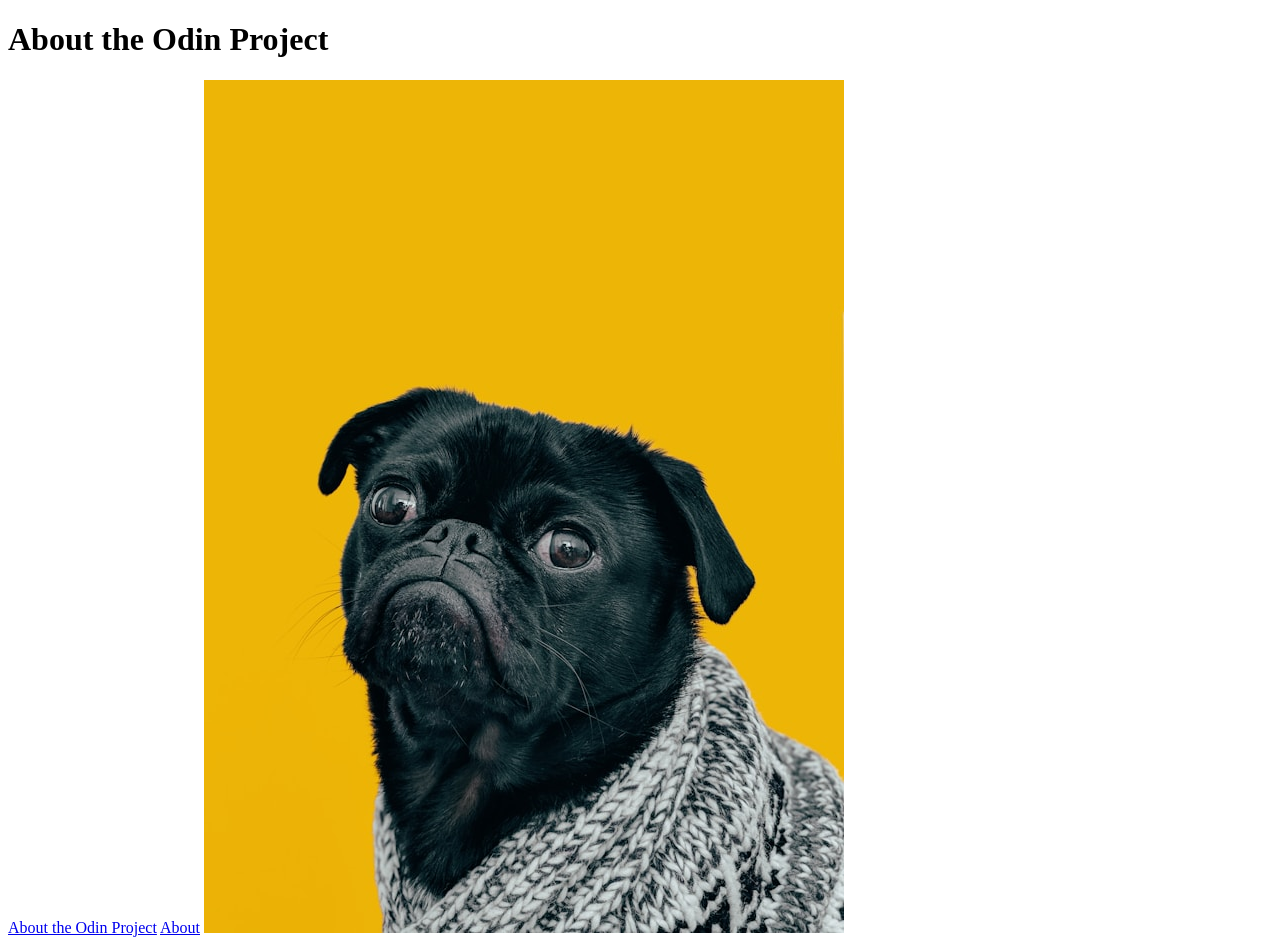
<file: odin-links-and-images/index.html>
<!DOCTYPE html>
<html lang="en">
<head>
    <meta charset="UTF-8">
    <meta name="viewport" content="width=device-width, initial-scale=1.0">
    <title>Document</title>
</head>
<body>
    <h1>About the Odin Project</h1>
    <a href="https://www.theodinproject.com/about" target="_blank" rel="noreferrer">About the Odin Project</a>

    <a href="./pages/about.html">About</a>

    <img src="./images/dog.jpg">
</body>
</html>
</file>
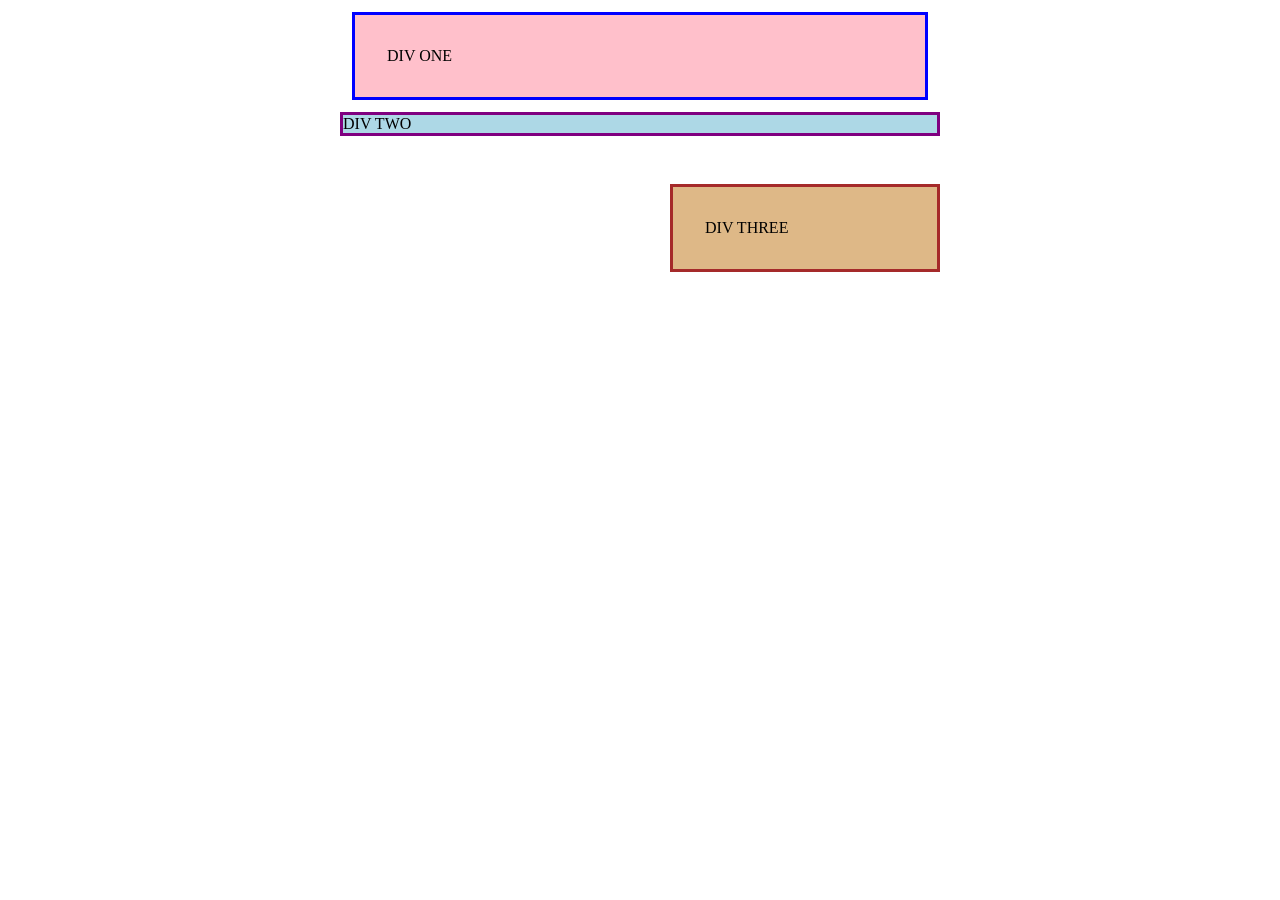
<file: css-ass/block-inline/index.html>
<!DOCTYPE html>
<html lang="en">
  <head>
    <meta charset="UTF-8">
    <meta http-equiv="X-UA-Compatible" content="IE=edge">
    <meta name="viewport" content="width=device-width, initial-scale=1.0">
    <title>Margin and Padding exercise</title>
    <link rel="stylesheet" href="style.css">
  </head>
  <body>
    <div class="one">
      DIV ONE
    </div>
    <div class="two">
      DIV TWO
    </div>
    <div class="three">
      DIV THREE
    </div>
  </body>
</html>
</file>
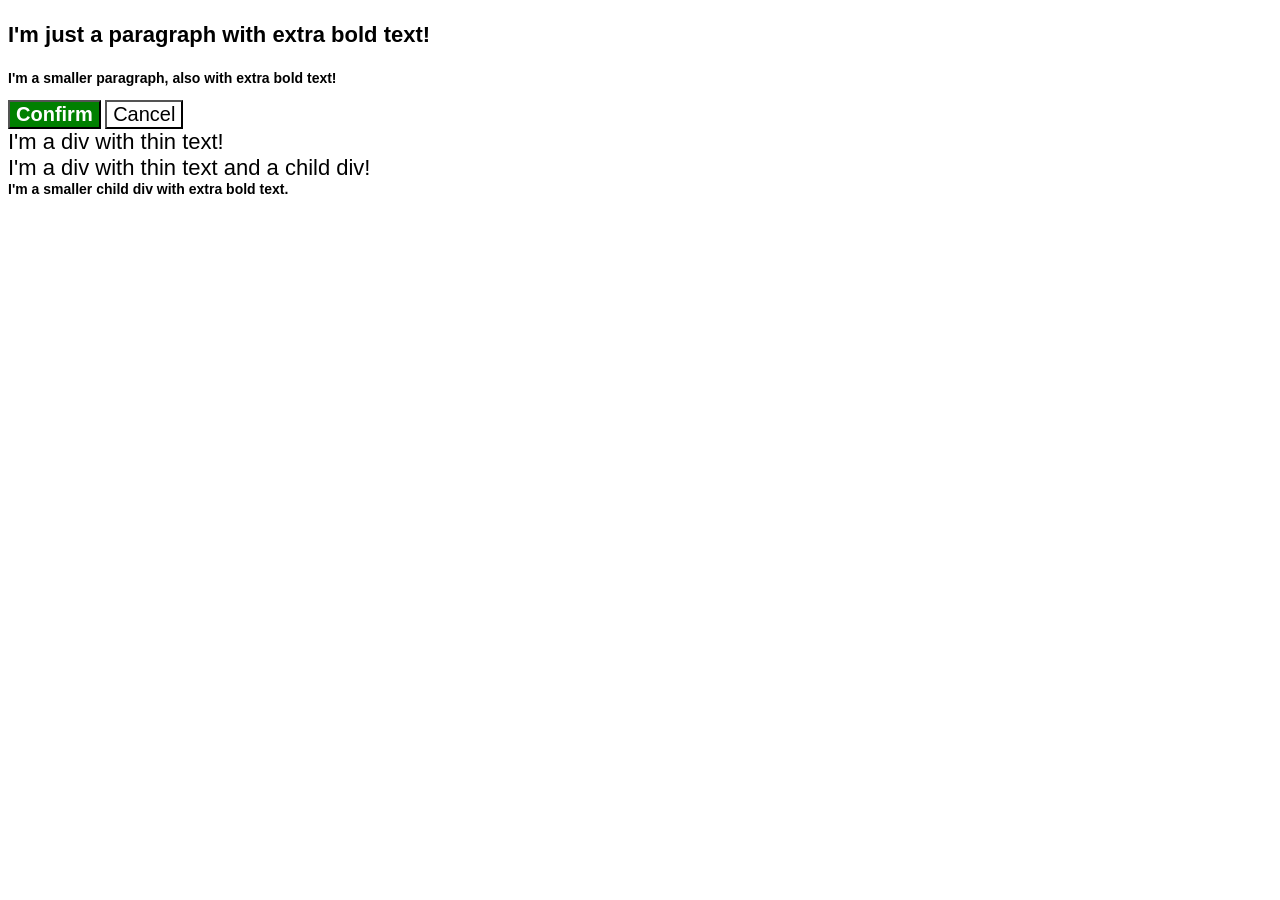
<file: css-ass/css-casscading/index.html>
<!DOCTYPE html>
<html lang="en">
  <head>
    <meta charset="UTF-8">
    <meta http-equiv="X-UA-Compatible" content="IE=edge">
    <meta name="viewport" content="width=device-width, initial-scale=1.0">
    <title>Fix the Cascade</title>
    <link rel="stylesheet" href="style.css">
  </head>
  <body>
    <p class="para">I'm just a paragraph with extra bold text!</p>
    <p class="para small-para">I'm a smaller paragraph, also with extra bold text!</p>

    <button id="confirm-button" class="button confirm">Confirm</button>
    <button id="cancel-button" class="button cancel">Cancel</button>

    <div class="text">I'm a div with thin text!</div>
    <div class="text">I'm a div with thin text and a child div!
      <div class="text child">I'm a smaller child div with extra bold text.</div>
    </div>
  </body>
</html>
</file>
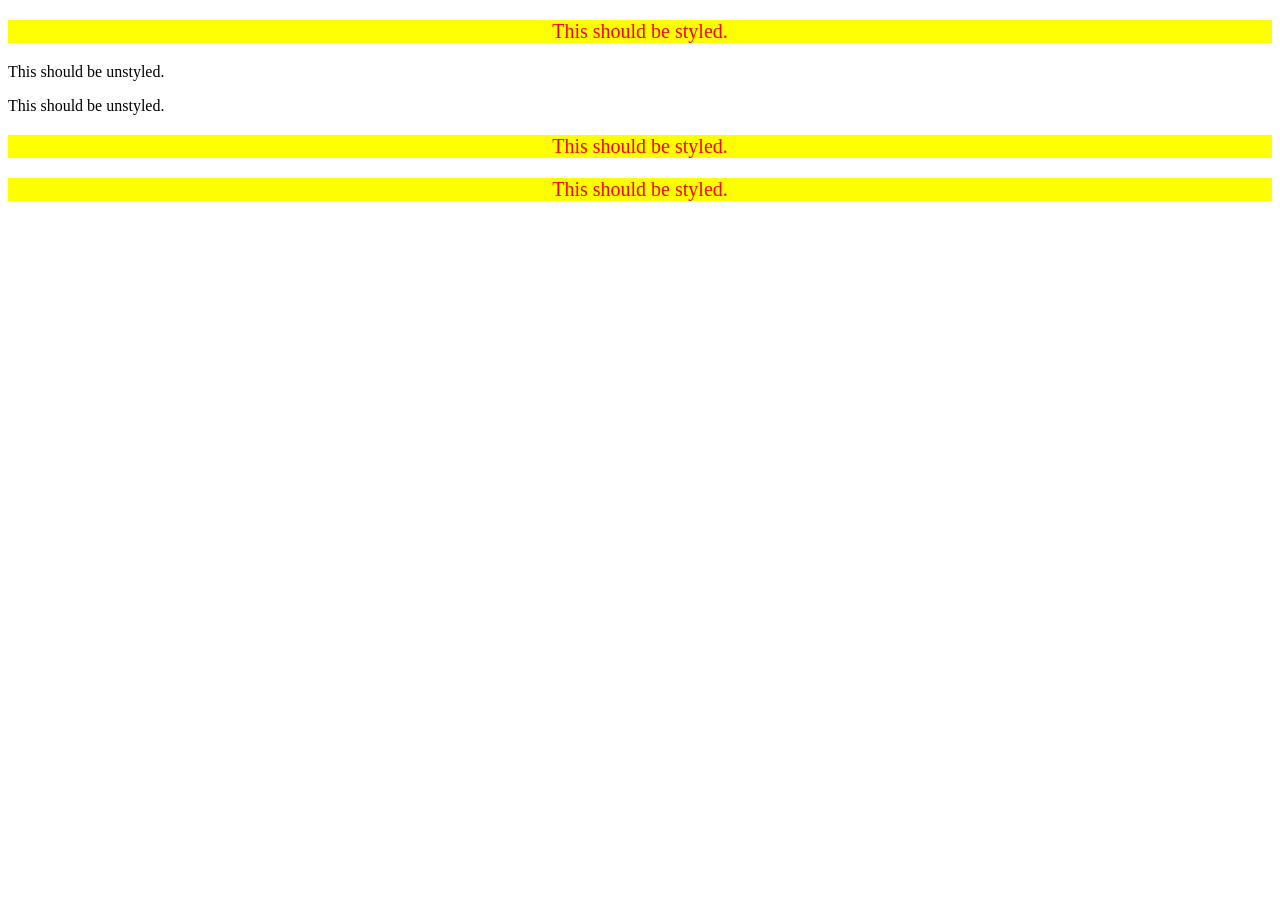
<file: css-ass/descendant-combinator/index.html>
<!DOCTYPE html>
<html lang="en">
  <head>
    <meta charset="UTF-8">
    <meta http-equiv="X-UA-Compatible" content="IE=edge">
    <meta name="viewport" content="width=device-width, initial-scale=1.0">
    <title>Descendant Combinator</title>
    <link rel="stylesheet" href="style.css">
  </head>
  <body>
    <div class="container">
      <p class="text">This should be styled.</p>
    </div>
    <p class="text">This should be unstyled.</p>
    <p class="text">This should be unstyled.</p>
    <div class="container">
      <p class="text">This should be styled.</p>
      <p class="text">This should be styled.</p>
    </div>
  </body>
</html>
</file>
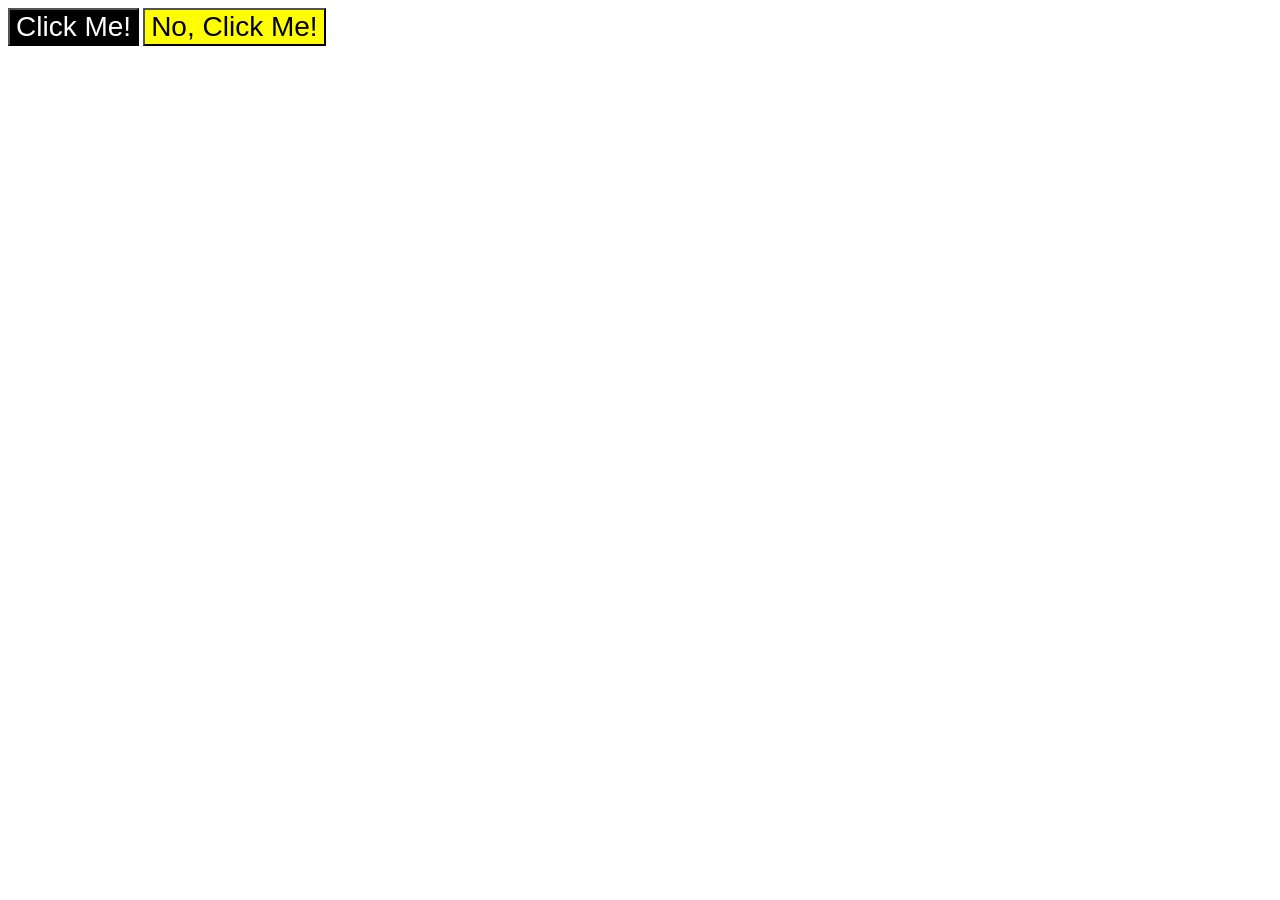
<file: css-ass/grouping-selector/index.html>
<!DOCTYPE html>
<html lang="en">
  <head>
    <meta charset="UTF-8">
    <meta http-equiv="X-UA-Compatible" content="IE=edge">
    <meta name="viewport" content="width=device-width, initial-scale=1.0">
    <title>Grouping Selectors</title>
    <link rel="stylesheet" href="style.css">
  </head>
  <body>
    <button class="click-one">Click Me!</button>
    <button class="click-two">No, Click Me!</button>
  </body>
</html>
</file>
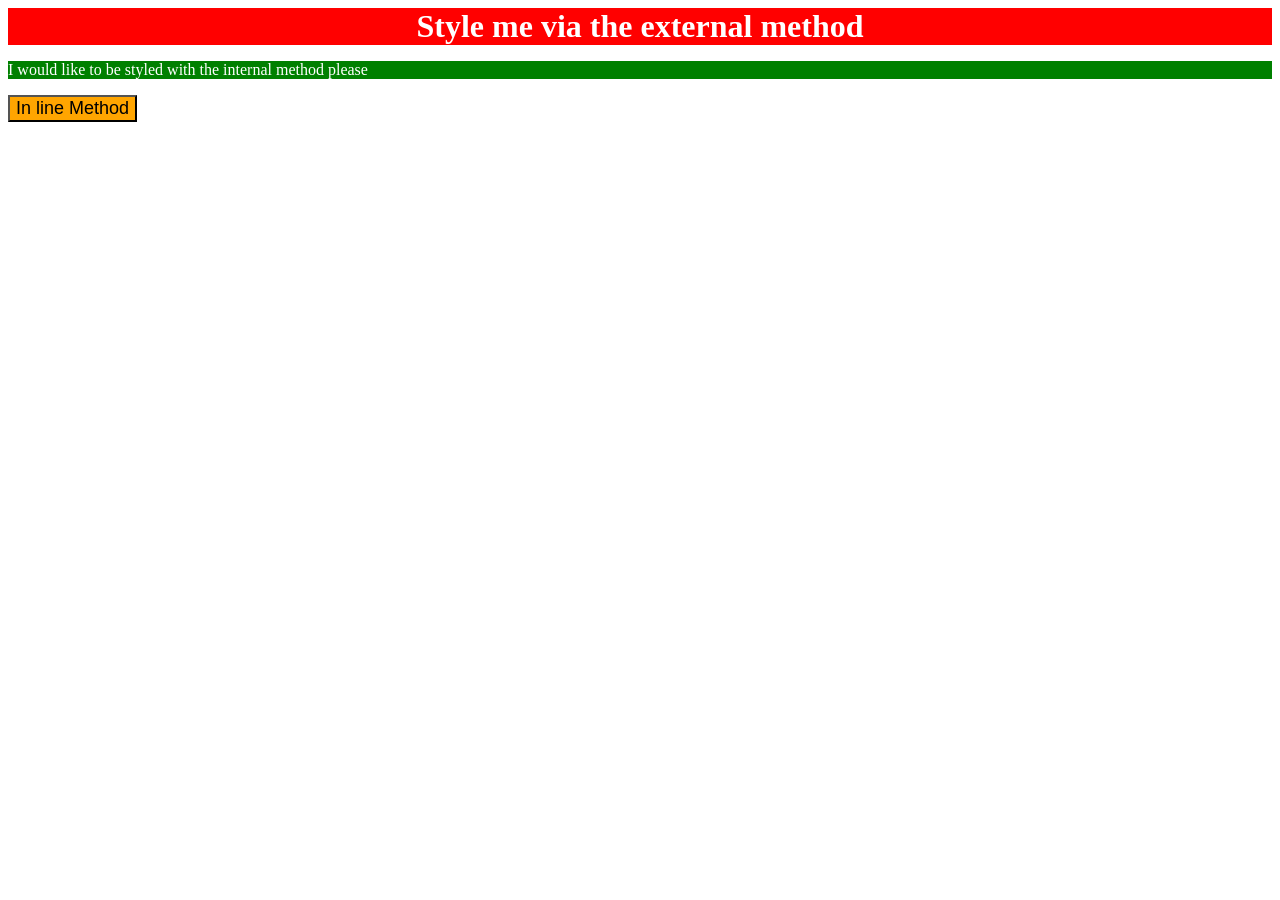
<file: css-ass/methods/index.html>
<!DOCTYPE html>
<html lang="en">
<head>
    <meta charset="UTF-8">
    <meta name="viewport" content="width=device-width, initial-scale=1.0">
    <title>Document</title>
    <link rel="stylesheet" href="styles.css">

    <style>
        p{
            background-color: green;
            color: white;

        }
    </style>
</head>
<body>
    <div>
        Style me via the external method
    </div>

    <p>I would like to be styled with the internal method please</p>

    <button style="background-color: orange; font-size: 18px">In line Method</button>
</body>
</html>
</file>
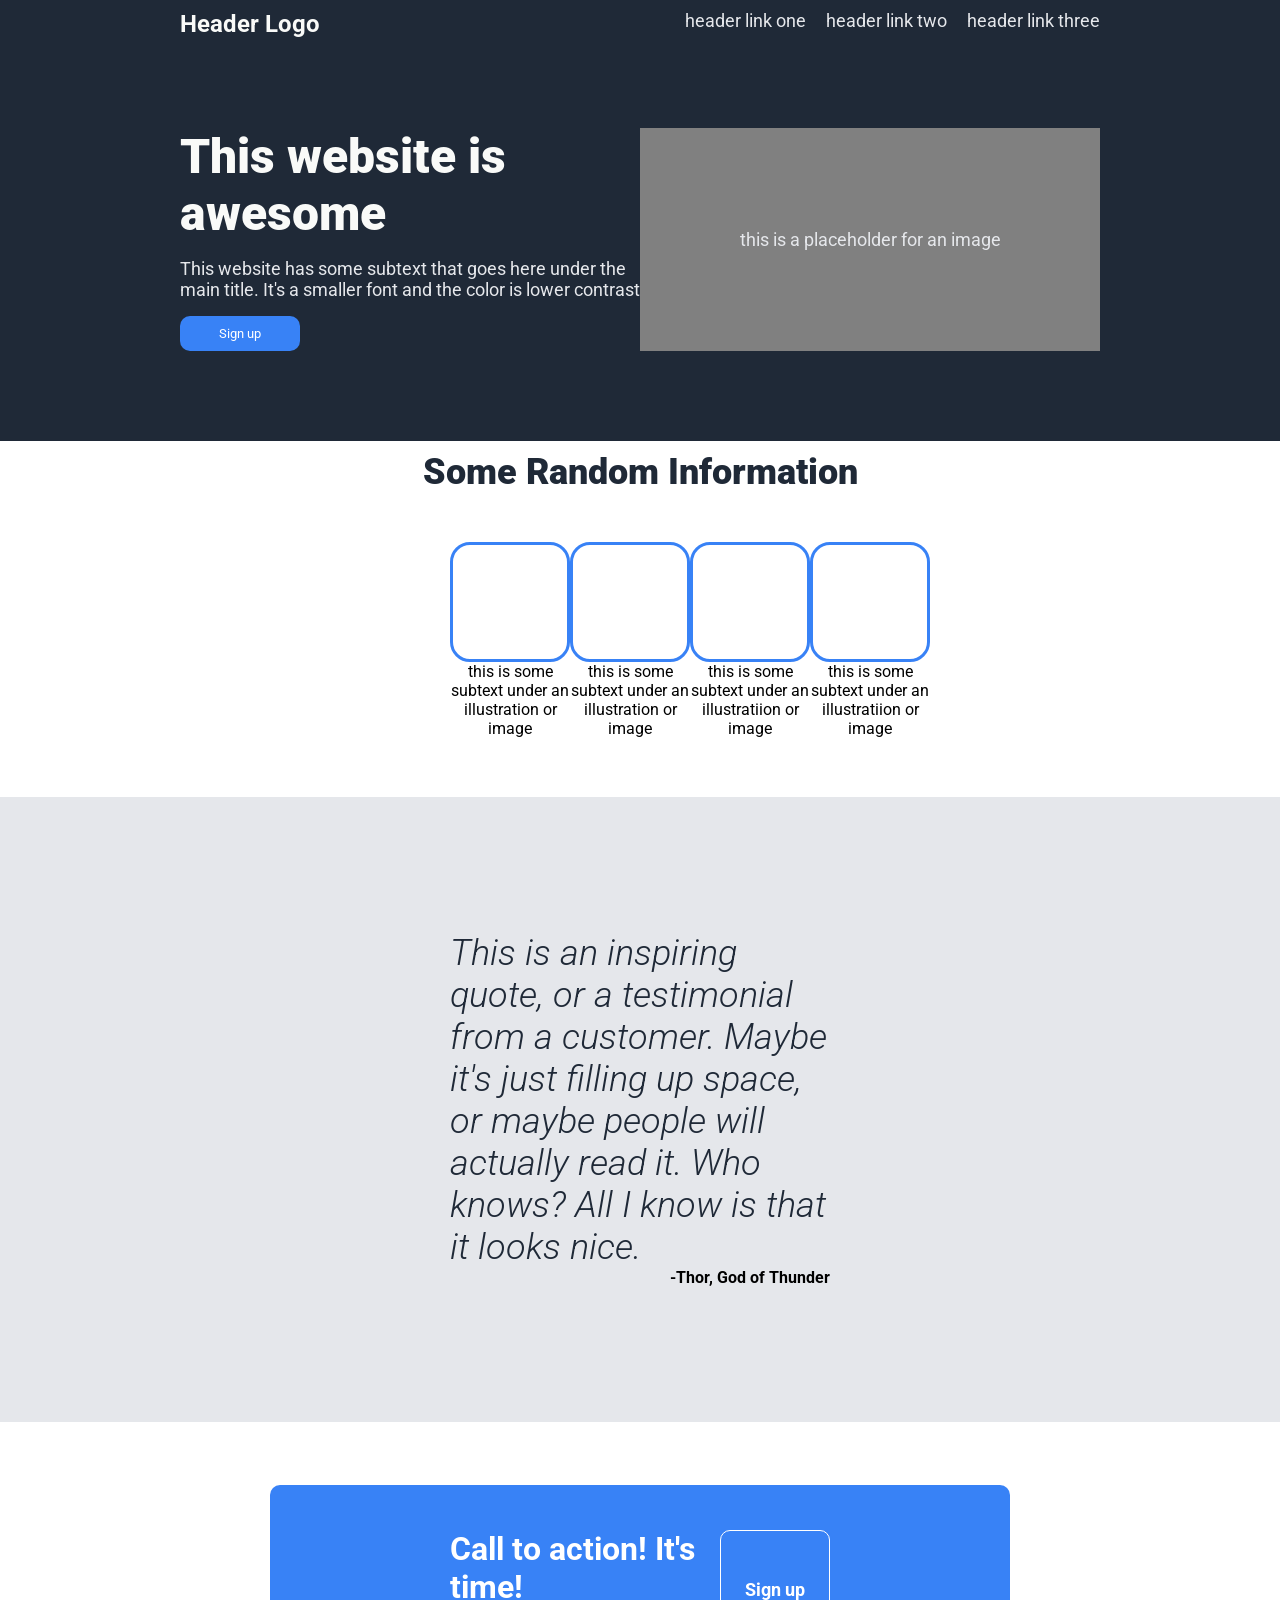
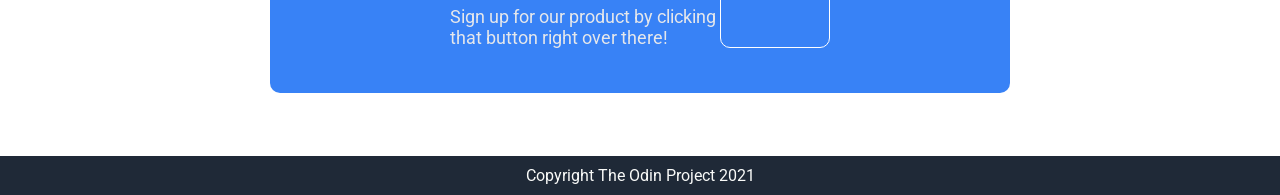
<file: css-ass/project-landing page/index.html>
<!DOCTYPE html>
<html lang="en">
<head>
    <meta charset="UTF-8">
    <meta name="viewport" content="width=device-width, initial-scale=1.0">
    <link rel="stylesheet" href="style.css">
    <title>Project: Landing Page</title>
</head>
<body>
    <div class="main">
        
        <div class="first">
            <header>
                <h1 class="logo">
                    Header Logo
                </h1>
                <ul>
                    <a href="#"><li>header link one</li></a>
                    <a href="#"><li>header link two</li></a>
                    <a href="#"><li>header link three</li></a>
                </ul>
            </header>
            <div class="innerContainer">
                <div class="innerLeft">
                    <h1 class="main-text">This website is awesome</h1>
                    <p>This website has some subtext that goes here under the main title. It's a smaller font and the color is lower contrast</p>
                    <button id="signup">
                        Sign up
                    </button>
                </div>
                <div class="innerRight">
                    <div class="imageContainer">
                        this is a placeholder for an image
                    </div>
                </div>
            </div>
        </div>
        <div class="second">
                <div class="secondHeader">
                    Some Random Information
                </div>
                <div class="secondContent">
                    <div class="content">
                        <div class="emptyContainer">

                        </div>
                        <div class="label">
                            this is some subtext under an illustration or image
                        </div>
                    </div>
                    <div class="content">
                        <div class="emptyContainer">

                        </div>
                        <div class="label">
                            this is some subtext under an illustration or image
                        </div>
                    </div>
                    <div class="content">
                        <div class="emptyContainer">

                        </div>
                        <div class="label">
                            this is some subtext under an illustratiion or image
                        </div>
                    </div>
                    <div class="content">
                        <div class="emptyContainer">

                        </div>
                        <div class="label">
                            this is some subtext under an illustratiion or image
                        </div>
                    </div>
                </div>
        </div>
        <div class="third">
            <div class="quote">
                This is an inspiring quote, or a testimonial from a customer. Maybe it's just filling up space, or maybe people will actually read it. Who knows? All I know is that it looks nice.
            </div>
            <div class="author">
                -Thor, God of Thunder
            </div>
        </div>
        <div class="fourth">
            <div class="fourthContainer">
                <div class="action">
                    <h1>Call to action! It's time!</h1>
                    <p>Sign up for our product by clicking that button right over there!</p>
                </div>
                <button id="fourthButton">Sign up</button>
            </div>
        </div>
        <footer>
            Copyright The Odin Project 2021
        </footer>
    </div>
</body>
</html>
</file>
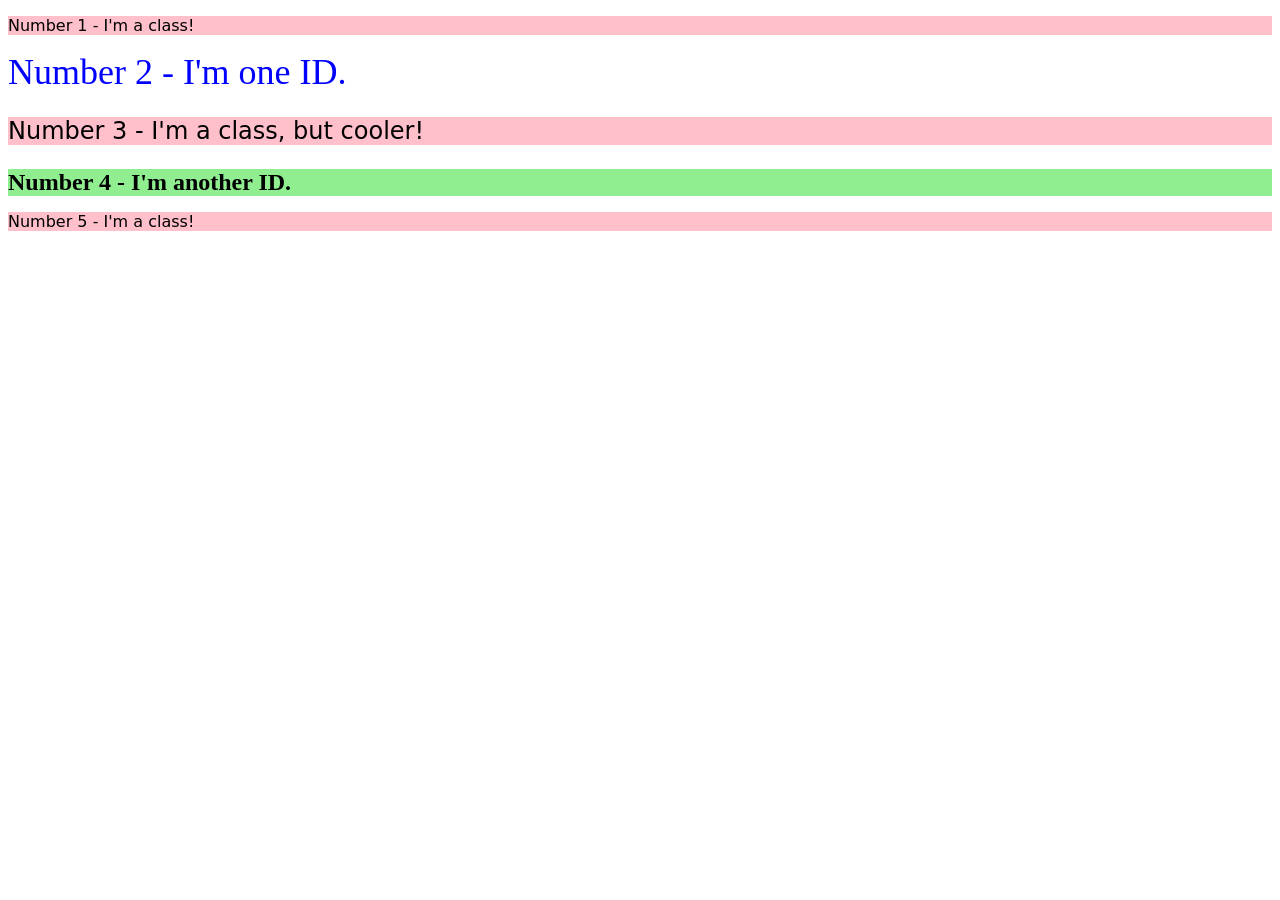
<file: css-ass/selectors/index.html>
<!DOCTYPE html>
<html lang="en">
  <head>
    <meta charset="UTF-8">
    <meta http-equiv="X-UA-Compatible" content="IE=edge">
    <meta name="viewport" content="width=device-width, initial-scale=1.0">
    <title>Class and ID Selectors</title>
    <link rel="stylesheet" href="style.css">
  </head>
  <body>
    <p>Number 1 - I'm a class!</p>
    <div class="sicant">Number 2 - I'm one ID.</div>
    <p id="third">Number 3 - I'm a class, but cooler!</p>
    <div id="fourth">Number 4 - I'm another ID.</div>
    <p>Number 5 - I'm a class!</p>
  </body>
</html>
</file>
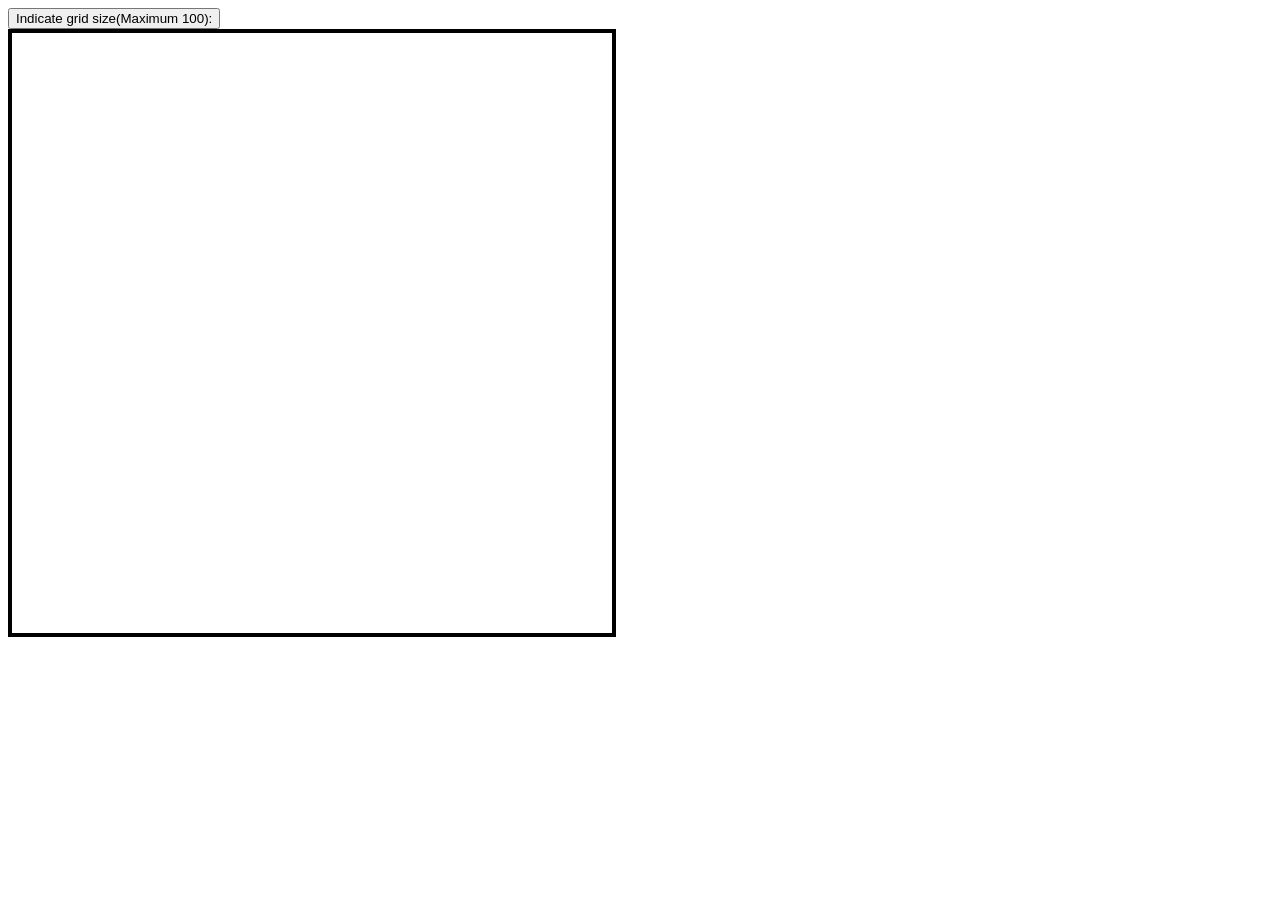
<file: javascript-exercises/etch-a-sketch/index.html>
<!DOCTYPE html>
<html lang="en">
<head>
    <meta charset="UTF-8">
    <meta name="viewport" content="width=device-width, initial-scale=1.0">
    <title>ETCH-A-SKETCH</title>
    <link rel="stylesheet" href="style.css">
</head>
<body>
    <div id="container"></div>
<script src="script.js"></script>
</body>
</html>
</file>
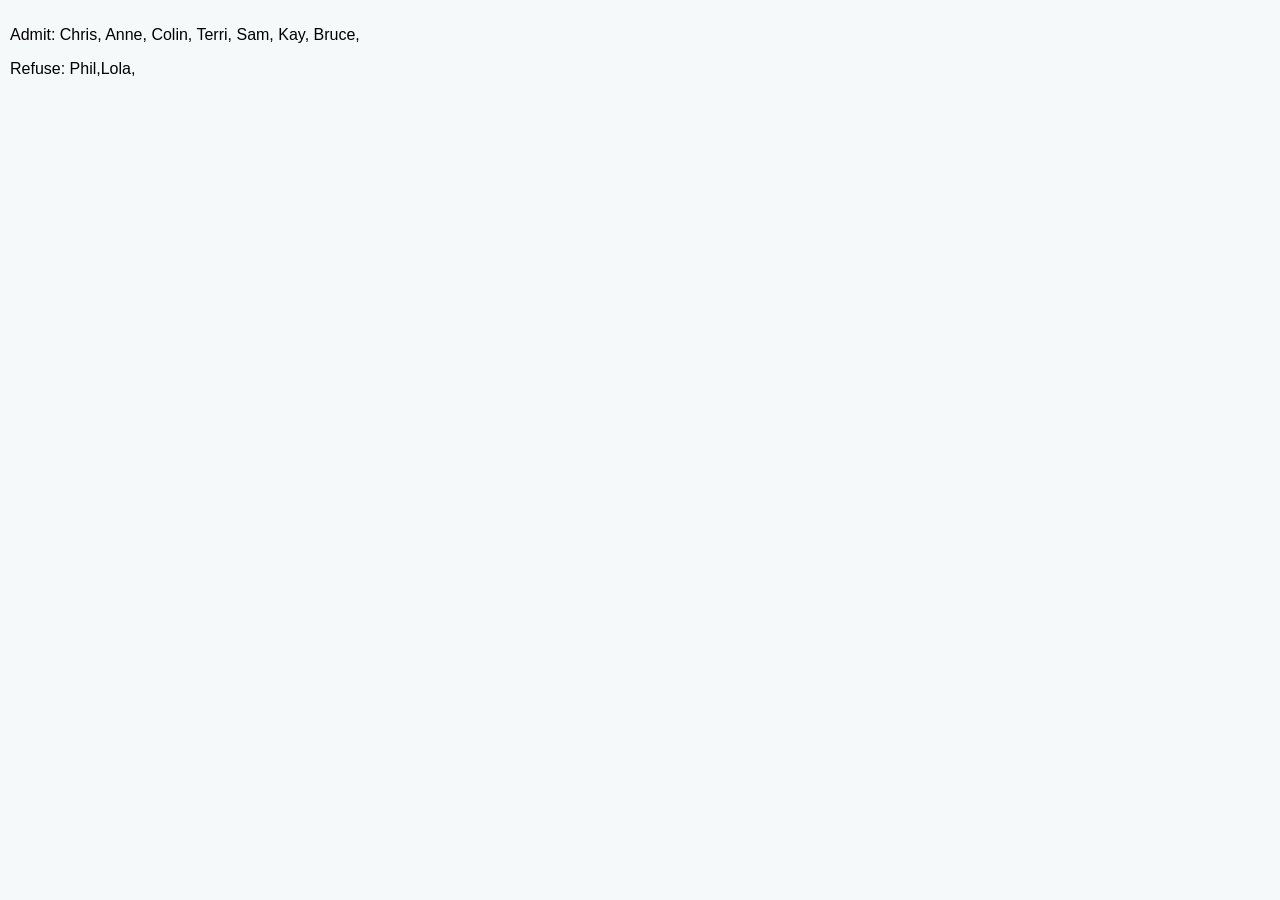
<file: javascript-exercises/loops/index.html>
<!DOCTYPE html>
<html lang="en">
<head>
    <meta charset="UTF-8">
    <meta name="viewport" content="width=device-width, initial-scale=1.0">
    <title>Loops</title>
    <link rel="stylesheet" href="style.css">
</head>
<body>
    <div class="output">
        <p class="admitted">Admit:</p>
        <p class="refused">Refuse:</p>
    </div>

<script src="script.js"></script>
</body>
</html>
</file>
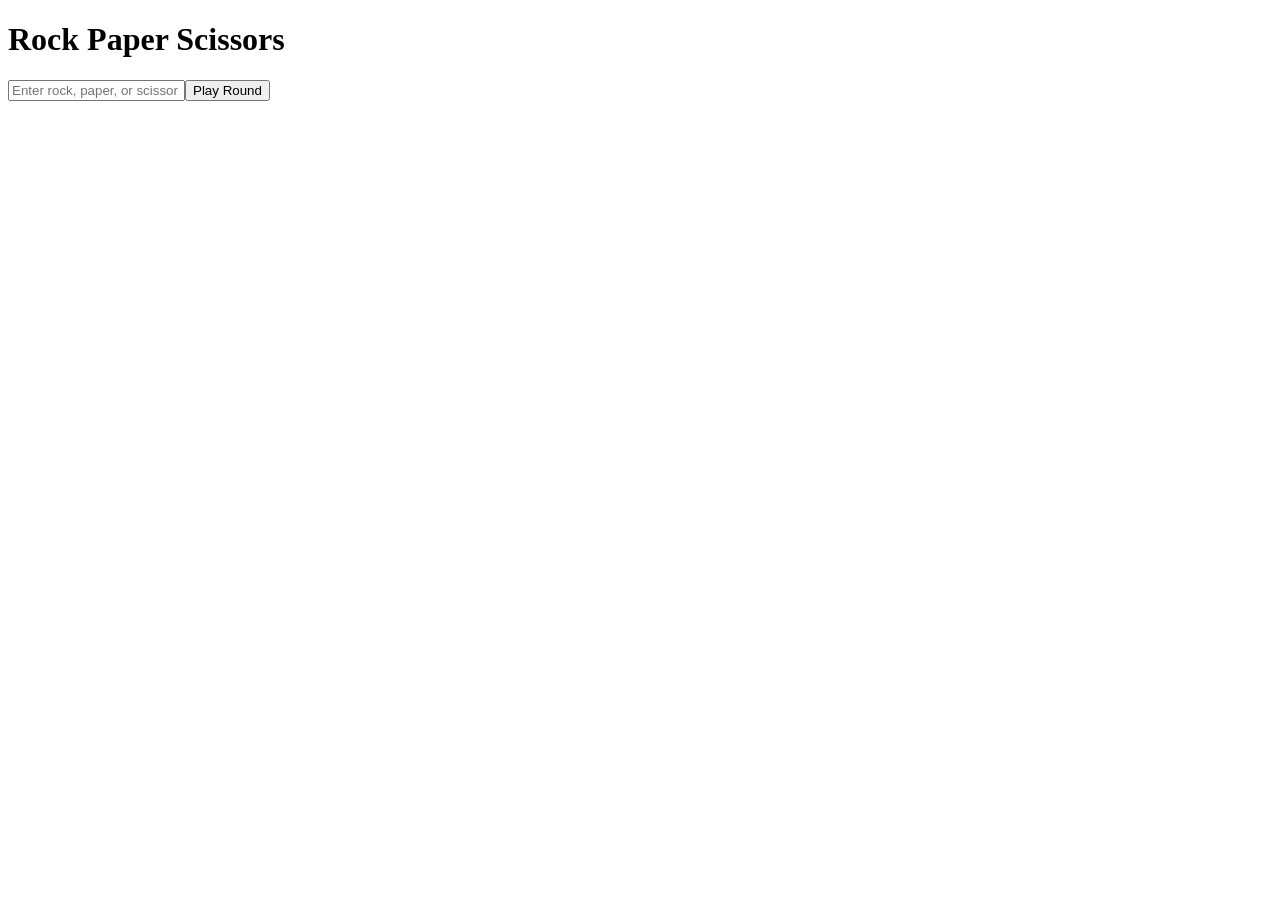
<file: javascript-exercises/rock-paper/index.html>
<!DOCTYPE html>
<html lang="en">
<head>
    <meta charset="UTF-8">
    <meta name="viewport" content="width=device-width, initial-scale=1.0">
    <title>Rock Paper and Scissors</title>
</head>
<body>
    
<script src="scripter.js"></script>
</body>
</html>
</file>
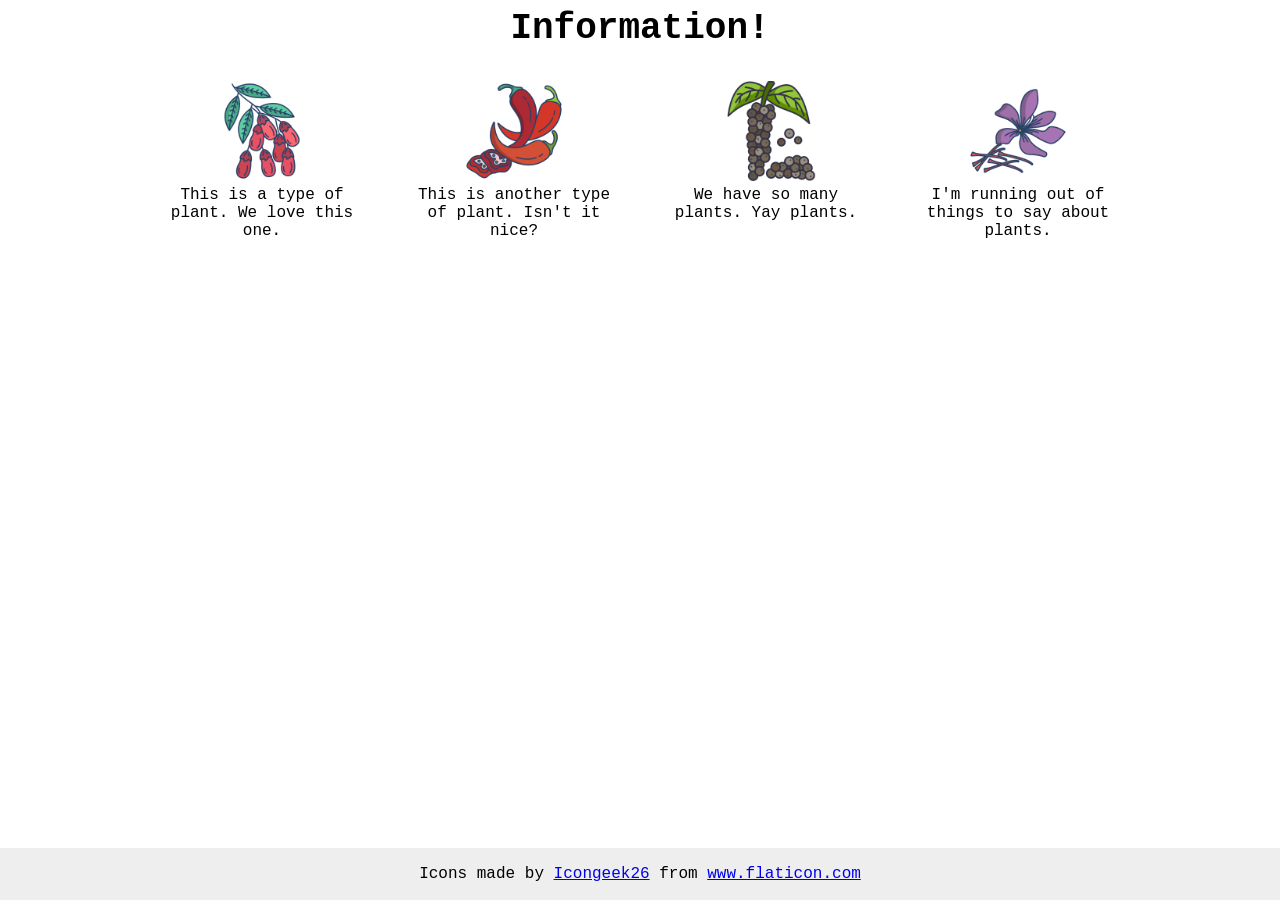
<file: css-ass/flexbox/flex-information/index.html>
<!DOCTYPE html>
<html lang="en">
  <head>
    <meta charset="UTF-8">
    <meta http-equiv="X-UA-Compatible" content="IE=edge">
    <meta name="viewport" content="width=device-width, initial-scale=1.0">
    <title>Information</title>
    <link rel="stylesheet" href="style.css">
  </head>
  <body>
    <div class="title">Information!</div>

    <div class="container">
      <div class="info">
        <img src="./images/barberry.png" alt="barberry">
        <div class="text">This is a type of plant. We love this one.</div>
      </div>
      <div class="info">
        <img src="./images/chilli.png" alt="chili">
        <div class="text">This is another type of plant. Isn't it nice?</div>
      </div>
      <div class="info">
        <img src="./images/pepper.png" alt="pepper">
        <div class="text">We have so many plants. Yay plants.</div>
      </div>
      <div class="info">
        <img src="./images/saffron.png" alt="saffron">
        <div class="text">I'm running out of things to say about plants.</div>
      </div>
    </div>

    <!-- disregard this section, it's here to give attribution to the creator of these icons -->
    <div class="footer">
      <div>Icons made by <a href="https://www.flaticon.com/authors/icongeek26" title="Icongeek26">Icongeek26</a> from <a href="https://www.flaticon.com/" title="Flaticon">www.flaticon.com</a></div>
    </div>
  </body>
</html>
</file>
<file: css-ass/block-inline/style.css>
body{
    max-width: 600px;
    margin: 0 auto;
}

.one, .three{
    padding: 32px;
}

.one{
    background-color: pink;
    border: 3px solid blue;
    margin: 12px;
}

.two{
    background-color: lightblue;
    border: 3px solid purple; 
    margin-bottom: 48px;  
}

.three{
    background-color: burlywood;
    border: 3px solid brown;
    width: 200px;
    padding: 32px;
    margin-left: auto;
}
</file>
<file: css-ass/css-casscading/style.css>
body {
  font-family: Arial, Helvetica, sans-serif;
}

.para {
  font-size: 22px;
}

.small-para {
  font-size: 14px;
  font-weight: 800;
}

.para,
.small-para {
  color: hsl(0, 0%, 0%);
  font-weight: 800;
}

.button.confirm {
  background: green;
  color: white;
  font-weight: bold;
} 

.button {
  background-color: rgb(255, 255, 255);
  color: rgb(0, 0, 0);
  font-size: 20px;
}

div.text {
  color: rgb(0, 0, 0);
  font-size: 22px;
  font-weight: 100;
}

.text.child {
  color: rgb(0, 0, 0);
  font-weight: 800;
  font-size: 14px;
}
</file>
<file: css-ass/descendant-combinator/style.css>
div .text{
    background-color: yellow;
    color: red;
    font-size: 20px;
    text-align: center;
}
</file>
<file: css-ass/grouping-selector/style.css>
.click-one{
    background-color: black;
    color: white;
}

.click-two{
    background-color: yellow;
}

button{
    font-size: 28px;
    font-family: Helvetica, "Times New Roman", sans-serif;
}
</file>
<file: css-ass/methods/styles.css>
div{
    background-color: red;
    color: white;
    font-size: 32px;
    text-align: center;
    font-weight: bold;
}
</file>
<file: css-ass/project-landing page/style.css>
@import url('https://fonts.googleapis.com/css2?family=Outfit:wght@100..900&family=Roboto:ital,wght@0,100..900;1,100..900&display=swap');

*{
    margin: 0;
    padding: 0;
    box-sizing: border-box;
    font-family: 'Roboto';
}

.first{
    padding-left: 20vh;
    padding-right: 20vh;
    padding-top: 10px;
    padding-bottom: 10vh;
    display: flex;
    flex-direction: column;
    background-color: #1F2937;
    gap: 10vh;
}

a{
    text-decoration: none;
}

ul{
    list-style-type: none;
    display: flex;
    gap: 20px;
}

header{
    display: flex;
    justify-content: space-between;
}

.innerContainer{
    display: flex;
    flex-grow: 1;
}

.main-text{
    display: flex;
    flex-direction: column;
    font-size: 48px;
    font-weight: 900;
    color: #F9FAF8;
}

p, li, .imageContainer{
    font-size: 18px;
    color: #E5E7EB;
}

.logo{
    font-size: 24px;
    color: #F9FAF8;
}

.imageContainer{
    width: auto;
    height: auto;
}

.innerLeft{
    flex: 1;
    display: flex;
    flex-direction: column;
    gap: 16px;
    align-items: flex-start;
}

.innerRight{
    display: flex;
    justify-content: center;
    align-items: center;
    flex: 1;
    background-color: gray;
}

.innerLeft h1,
.innerLeft p {
    margin: 0;
}

button{
    background-color: #3882F6;
    border-style: none;
    color: white;
    padding: 10px;
    width: 120px;
    border-radius: 10px;
    cursor: pointer;
}

.third{
    background-color: #E5E7EB;
}

.emptyContainer{
    width: 120px;
    height: 120px;
    border: 3px solid #3882F6;
    border-radius: 20px;
}

 .second{
    display: flex;
    flex-direction: column;
    align-items: center;
    padding-top: 10px;
    padding-bottom: 15vh;
    gap: 49px;
 }

 .secondContent{
    width: 100%;
    display: flex;
    justify-content: space-between;
    padding-left: 50vh;
    padding-right: 50vh;
}

 .secondHeader{
    font-size: 36px;
    color: #1F2937;
    font-weight: 900;
 }

 .content{
    gap: 900px;
    width: 120px;
    height: 120px;
 }

 .label{
    text-align: center;
 }

 .third{
    padding-top: 15vh;
    padding-bottom: 15vh;
    padding-left: 50vh;
    padding-right: 50vh;
 }

 .quote{
    font-size: 36px;
    color: #1F2937;
    font-weight: 300;
    font-style: italic;
 }

 .author{
    display: flex;
    justify-content: end;
    font-weight: bold;
 }

 .fourth{
    padding-bottom: 7vh;
    padding-top: 7vh;    
    padding-left: 30vh;
    padding-right: 30vh;
 }

 .fourthContainer{
    display: flex;
    justify-content: space-between;
    background-color: #3882F6;
    padding: 5vh;
    padding-left: 20vh;
    padding-right: 20vh;
    border-radius: 10px;
 }

.action{
    color: white;
 }

 #fourthButton{
    border: 1px solid white;
    font-size: 18px;
    width: 20vh;
    font-weight: bold;
 }

 footer{
    background-color: #1F2937;
    padding-top: 10px;
    padding-bottom: 10px;
    text-align: center;
    color: #F9FAF8;
 }
</file>
<file: css-ass/selectors/style.css>
p{
    background-color: pink;
    font-family: Verdana, "Dejavu Sans", sans-serif;
}

.sicant{
    color: blue;
    font-size: 36px;
}

#third{
    background-color: pink;
    font-family: Verdana, "Dejavu Sans", sans-serif;
    font-size: 24px;
}

#fourth{
    background-color: lightgreen;
    font-size: 24px;
    font-weight: bold;
}
</file>
<file: javascript-exercises/etch-a-sketch/style.css>
#container {
    display: flex;
    flex-wrap: wrap;
    width: 600px;
    height: 600px;
    border: 4px solid black; 
}

.grid-square {
    box-sizing: border-box; 
    border: 1px solid #f0f0f0; 
}
</file>
<file: javascript-exercises/loops/style.css>
html {
  font-family: sans-serif;
}

h2 {
  font-size: 16px;
}

.a11y-label {
  margin: 0;
  text-align: right;
  font-size: 0.7rem;
  width: 98%;
}

body {
  margin: 10px;
  background: #f5f9fa;
}

.output {
  height: 100px;
  overflow: auto;
}
</file>
<file: css-ass/flexbox/flex-information/style.css>
body {
  font-family: 'Courier New', Courier, monospace;
}

img {
  width: 100px;
  height: 100px;
}

.title {
  font-size: 36px;
  font-weight: 900;
}

/* do not edit this footer */
.footer {
  position: fixed;
  bottom: 0;
  left: 0;
  right: 0;
  height: 52px;
  display: flex;
  align-items: center;
  justify-content: center;
  background: #eee;
}

/* SOLUTION */

body {
  text-align: center;
}

.title {
  margin-bottom: 32px;
}

.container {
  display: flex;
  justify-content: center;
  gap: 52px;
}

.info {
  max-width: 200px;
}
</file>
